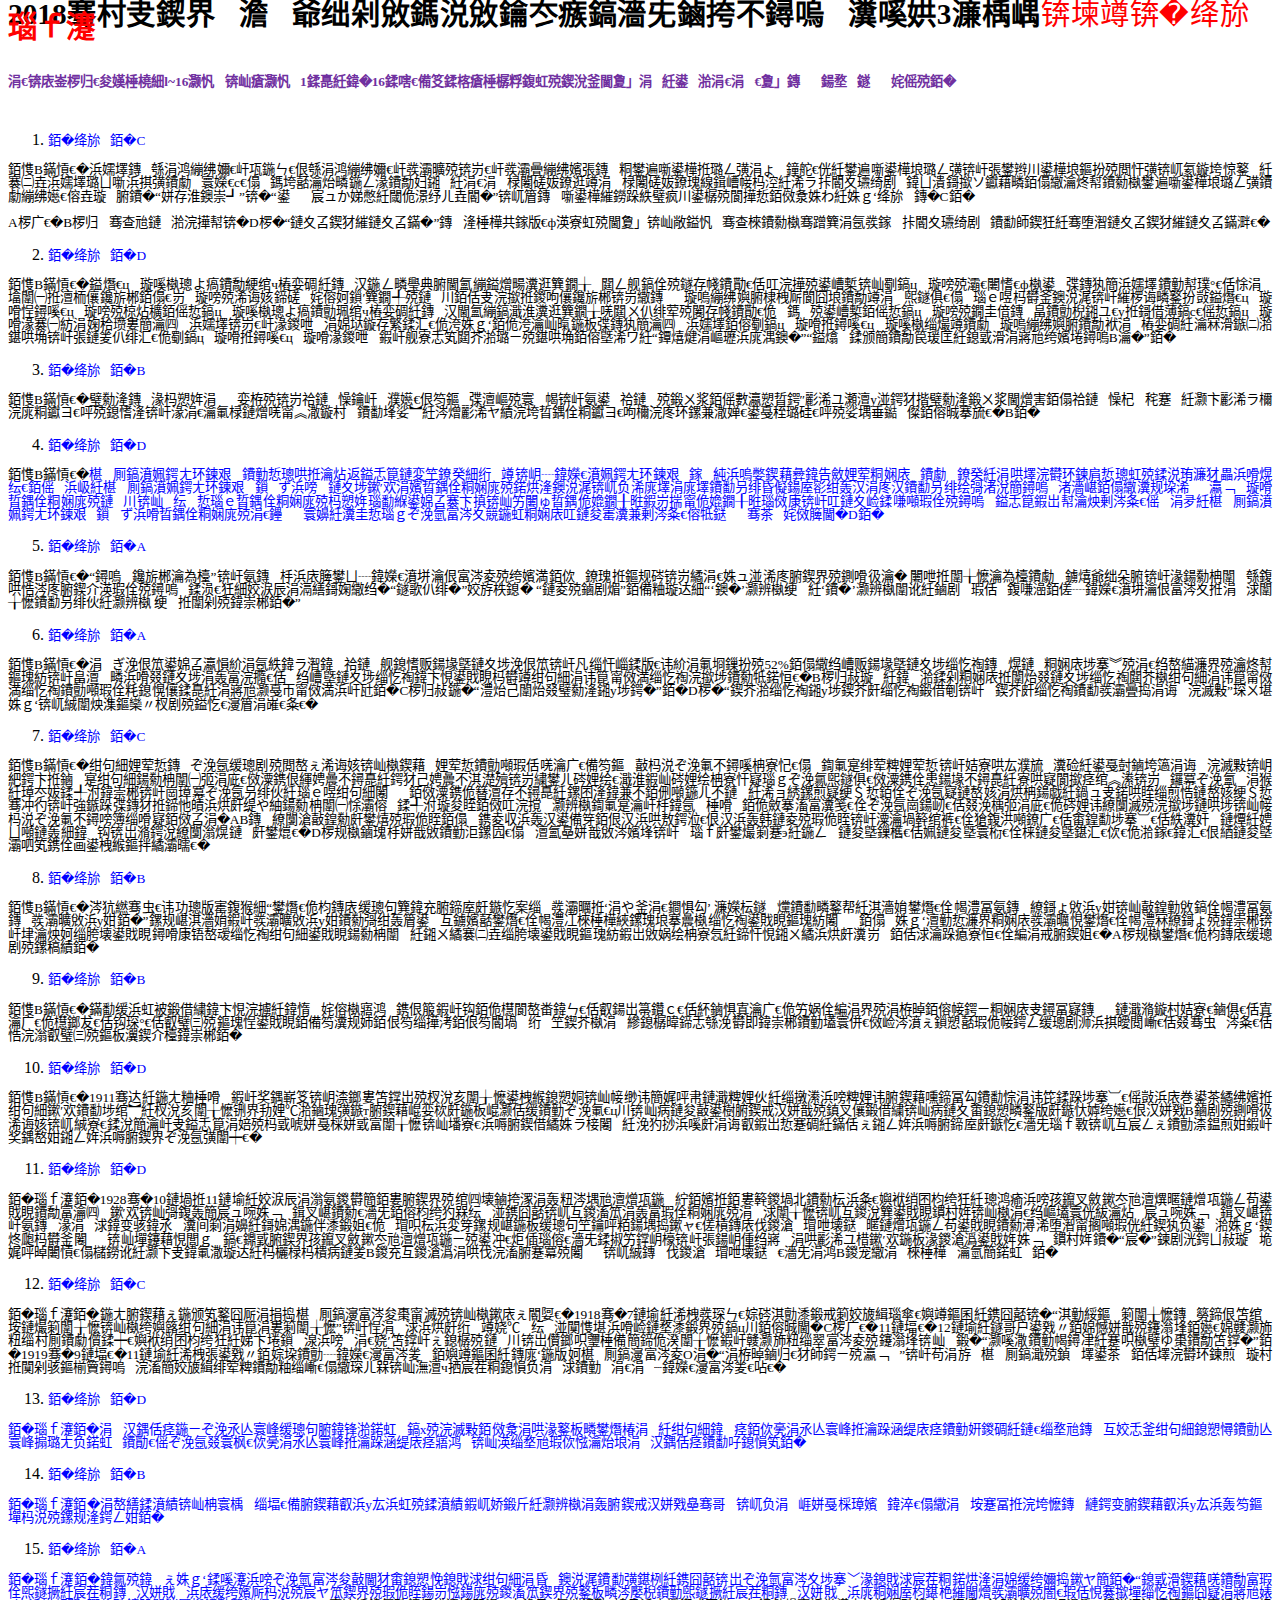
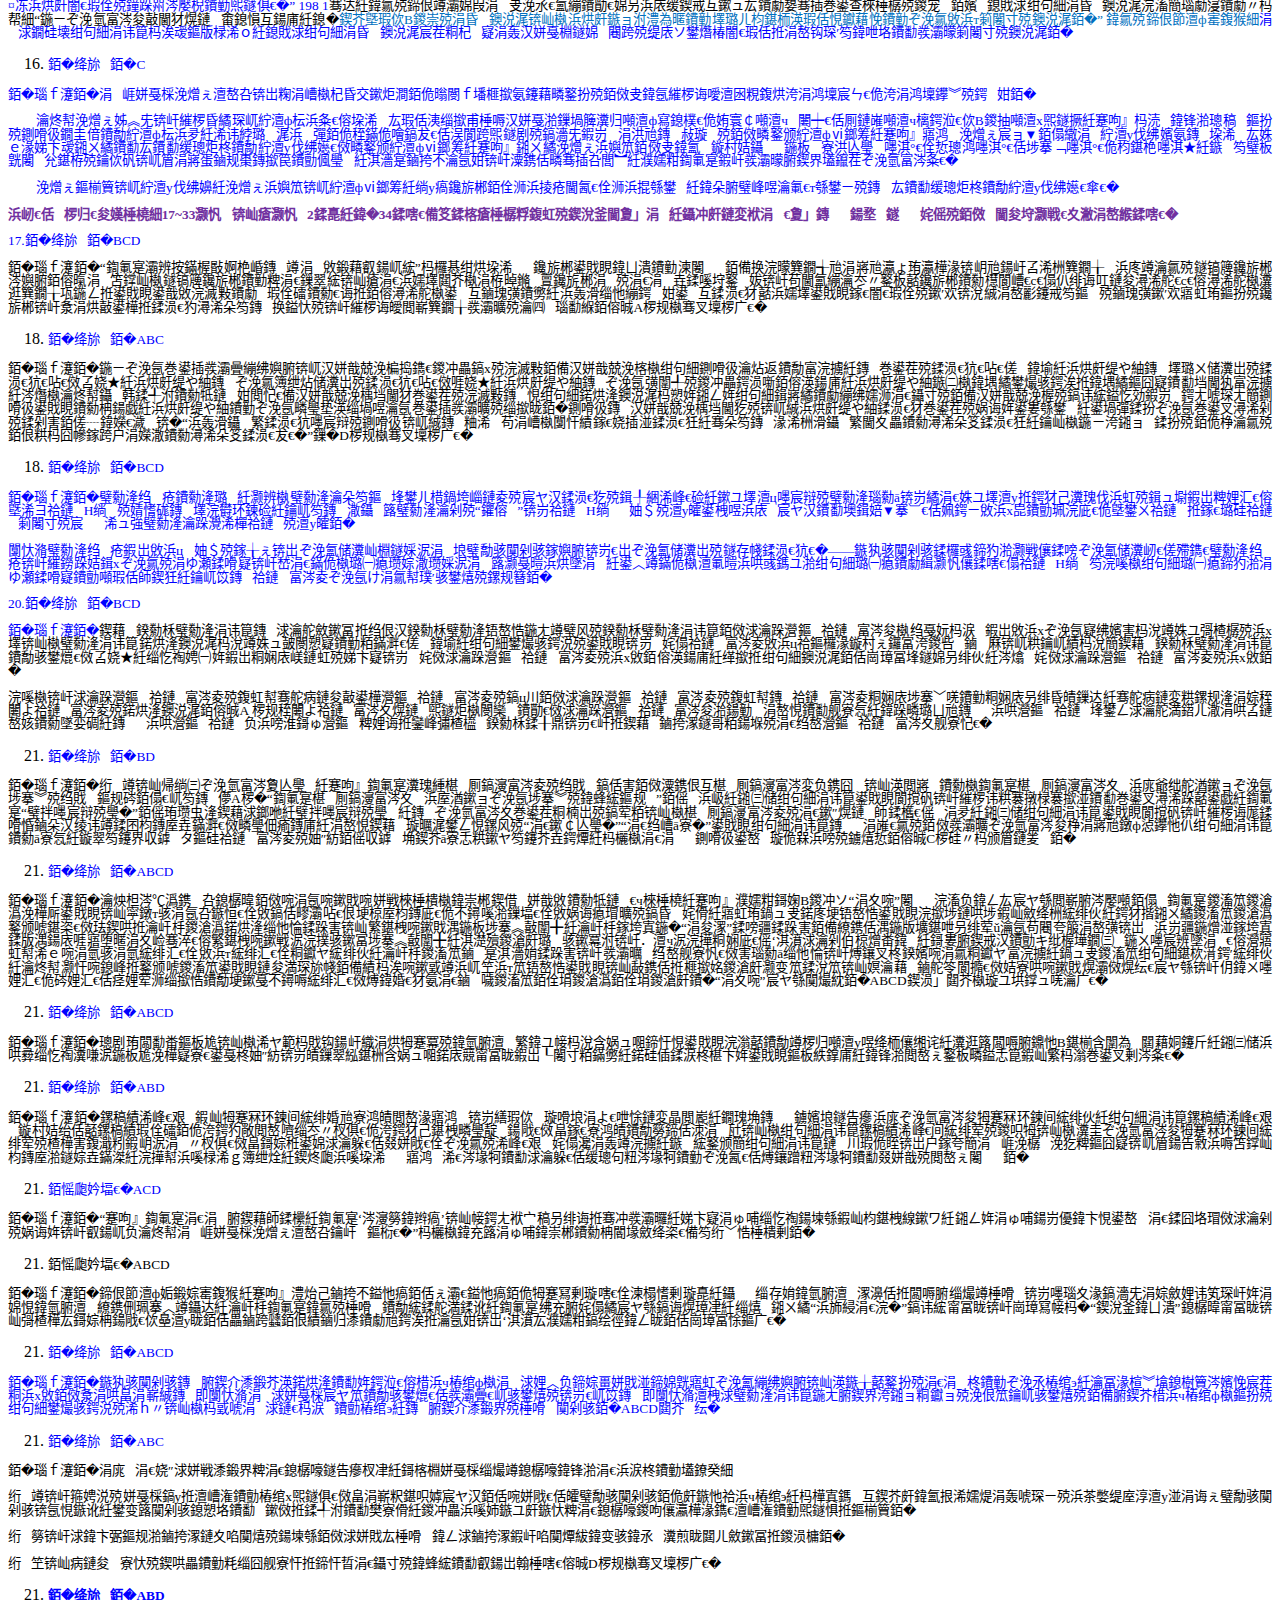
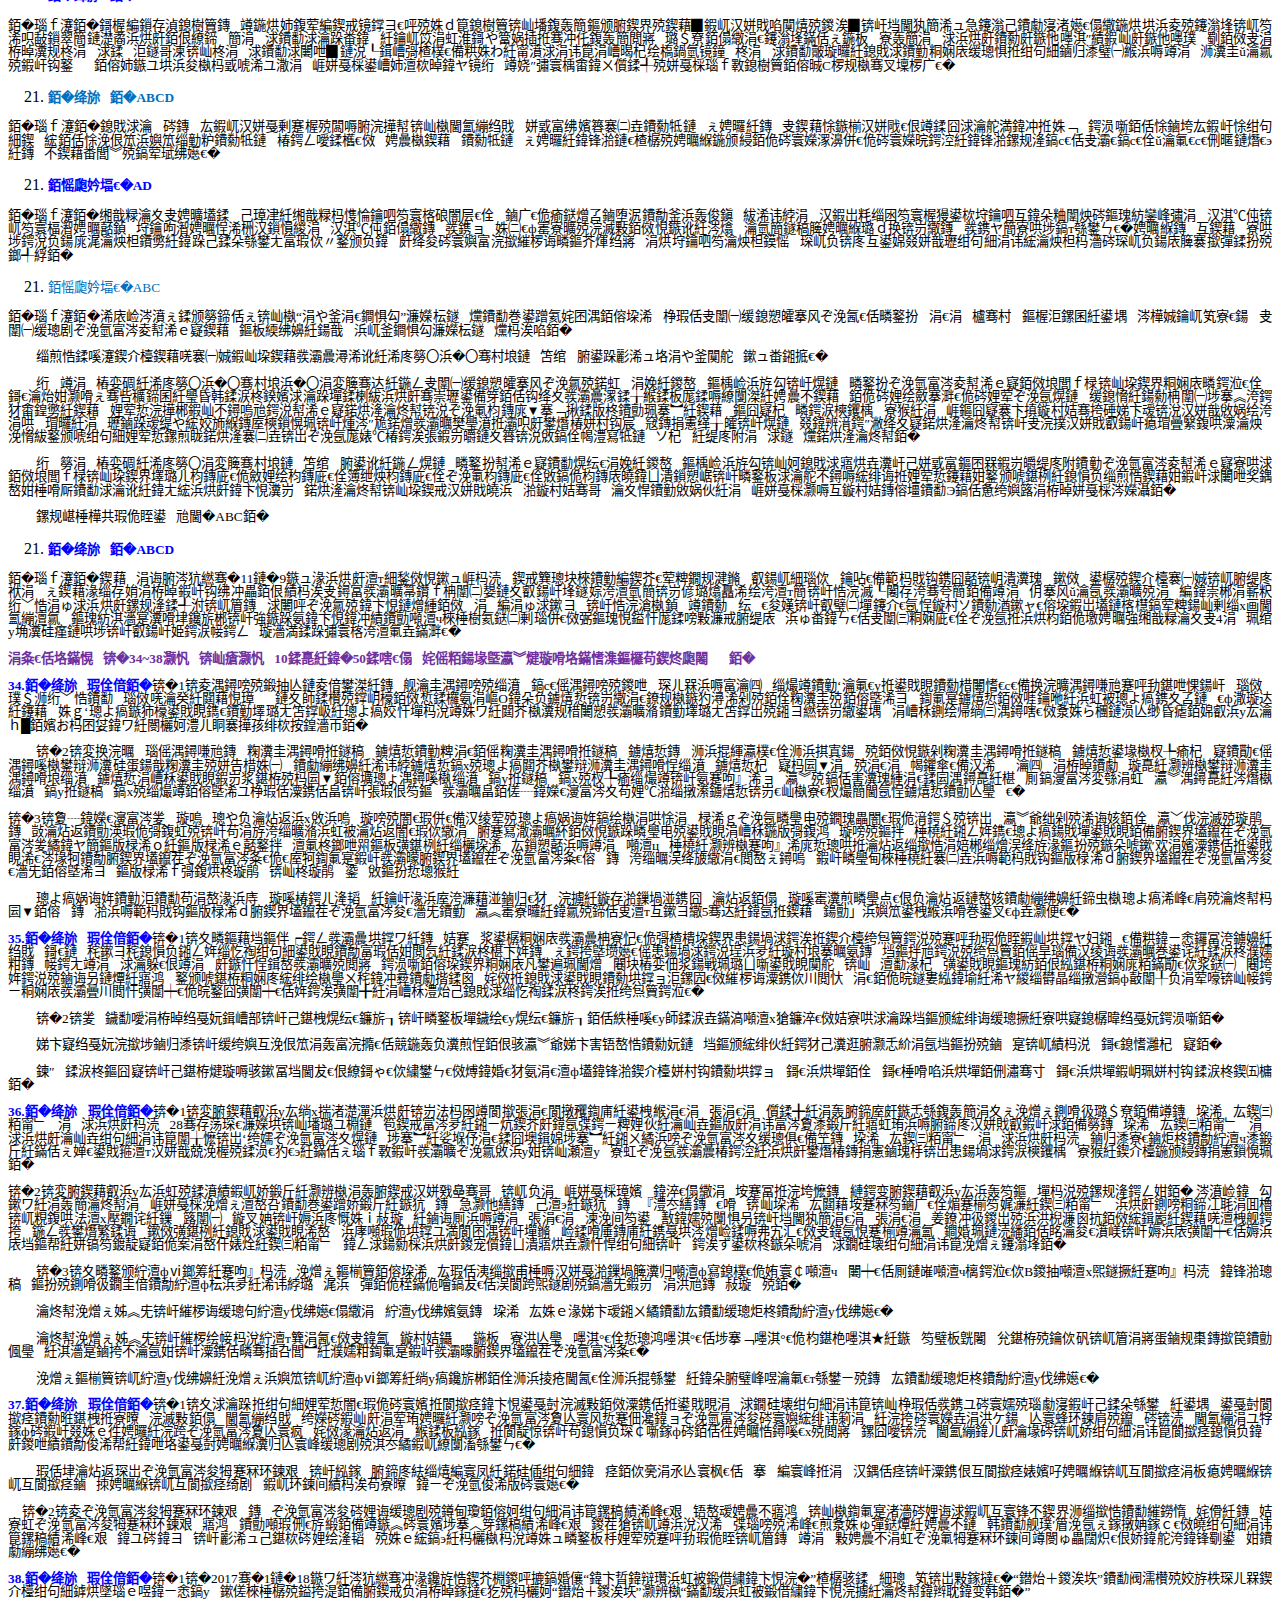
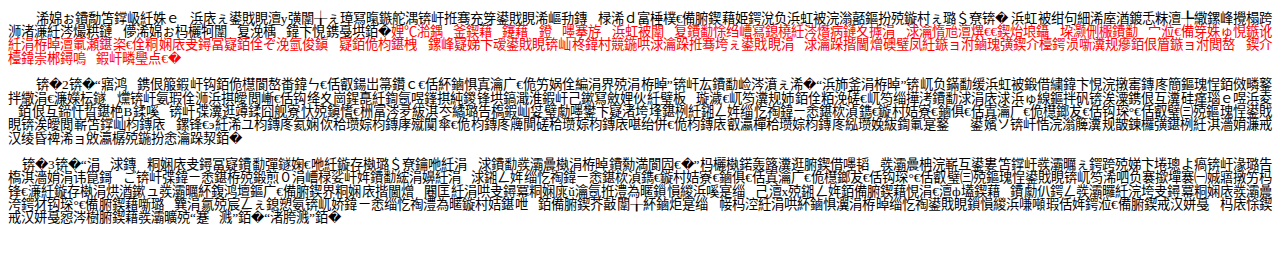
<file: one.html>
<!DOCTYPE HTML PUBLIC "-//W3C//DTD HTML 4.0 Transitional//EN">
<html>
<head>
	<meta http-equiv="content-type" content="text/html; charset=gb2312"/>
	<title></title>
	<meta name="generator" content="LibreOffice 5.3.7.2 (Windows)"/>
	<meta name="author" content="畅学卡"/>
	<meta name="created" content="2017-11-29T05:14:00"/>
	<meta name="changedby" content="畅学卡"/>
	<meta name="changed" content="2017-11-29T05:16:17"/>
	<meta name="DocSecurity" content="0"/>
	<meta name="KSOProductBuildVer" content="2052-10.1.0.6929"/>
	<meta name="LinksUpToDate" content="false"/>
	<meta name="ScaleCrop" content="false"/>
	<style type="text/css">
		@page { margin-left: 3.18cm; margin-right: 3.18cm; margin-top: 2.54cm; margin-bottom: 2.54cm }
		p { margin-bottom: 0.25cm; direction: ltr; line-height: 120%; text-align: justify; orphans: 0; widows: 0 }
		p.western { font-family: "Calibri", serif; font-size: 10pt; so-language: en-US }
		p.cjk { font-family: "宋体"; font-size: 10pt; so-language: zh-CN }
		p.ctl { font-family: ; font-size: 12pt; so-language: ar-SA }
	</style>
</head>
<body lang="zh-CN" dir="ltr">
<p class="cjk" style="margin-bottom: 0cm; line-height: 100%"><font color="#0000ff">
 </font><font face="Calibri, serif"><span lang="en-US"><font face="Gungsuh, serif"><font size="6" style="font-size: 22pt"><span lang="en-US"><b>2018</b></span></font></font></span></font><font face="宋体"><font size="6" style="font-size: 22pt"><span lang="zh-CN"><b>年全国硕士研究生招生考试思想政治理论密押</b></span></font></font><font face="Calibri, serif"><span lang="en-US"><font face="Gungsuh, serif"><font size="6" style="font-size: 22pt"><span lang="en-US"><b>3</b></span></font></font></span></font><font face="宋体"><font size="6" style="font-size: 22pt"><span lang="zh-CN"><b>套卷</b></span></font></font><font color="#ff0000"><font face="微软雅黑"><font size="6" style="font-size: 22pt">（一）</font></font></font><font color="#ff0000"><font face="微软雅黑"><font size="6" style="font-size: 22pt"><span lang="zh-CN">答案</span></font></font></font><font color="#ff0000"><font face="Gungsuh"><font size="6" style="font-size: 22pt"><b>解析</b></font></font></font><font color="#0000ff"><font face="Gungsuh"><font size="6" style="font-size: 22pt"><b>
</b></font></font></font><font face="Gungsuh"><b> </b></font>        
                      
</p>
<p class="cjk" style="margin-bottom: 0cm; line-height: 100%"><br/>

</p>
<p class="cjk" style="margin-bottom: 0cm; line-height: 100%"><font color="#7030a0"><b>一．单项选择题：</b><font face="Calibri, serif"><span lang="en-US"><b>l</b></font><font color="#7030a0"><span lang="en-US"><b>~</b></span></font><font color="#7030a0"><b>16</b></font></span></font><font color="#7030a0"><b>小题，每小题</b><font face="Calibri, serif"><span lang="en-US"><b>1</b></span></font><b>分，共</b><font face="Calibri, serif"><span lang="en-US"><b>16</b></span></font><b>分。下列每题给出的四个选项中，只有一个选项是符合题目要求的。</b></font></p>
<p class="cjk" style="margin-bottom: 0cm; line-height: 100%"><br/>

</p>
<ol>
	<li/>
<p class="cjk" style="margin-bottom: 0cm; line-height: 100%"><font color="#0000ff"><span lang="zh-CN">【</span></font><font color="#0000ff"><span lang="zh-CN">答案</span></font><font color="#0000ff"><span lang="zh-CN">】</span></font><font face="Calibri, serif"><span lang="en-US"><font color="#0000ff">C</font>
	</span></font>
	</p>
</ol>
<p class="cjk" style="margin-bottom: 0cm; line-height: 100%"> 
<span lang="zh-CN">【解析】</span>事物是作为过程而存在、作为过程而发展的，而发展过程又是经由量变和质变两种状态，由量变到质变，又由质变到新的量变，交替循环，形成事物质量互变的规律性。要拿出实实在在的举措，一个时间节点一个时间节点往前推进，以钉钉子精神全面抓好落实。这实现的是由量变到质变的过程。成语中的&ldquo;水滴石穿&rdquo;，&ldquo;只要工夫深，铁杵磨成针&rdquo;，也是量变必然引起质变的道理。因此，正确答案是<font face="Calibri, serif"><span lang="en-US">C</span></font>。</p>
<p class="cjk" style="margin-bottom: 0cm; line-height: 100%">  
<font face="Calibri, serif"><span lang="en-US">A</span></font>项、<font face="Calibri, serif"><span lang="en-US">B</span></font>项题干都未有体现，<font face="Calibri, serif"><span lang="en-US">D</span></font>项&ldquo;有其因必有其果&rdquo;是本题干扰性最强的选项，注意题干问的是干事业发扬钉钉子精神的原因，并非有其因必有其果。</p>
<ol start="2">
	<li/>
<p class="cjk" style="margin-bottom: 0cm; line-height: 100%"><font color="#0000ff"><span lang="zh-CN">【</span></font><font color="#0000ff"><span lang="zh-CN">答案</span></font><font color="#0000ff"><span lang="zh-CN">】</span></font><font face="Calibri, serif"><span lang="en-US"><font color="#0000ff">D
	</font></span></font>
	</p>
</ol>
<p class="cjk" style="margin-bottom: 0cm; line-height: 100%"><span lang="zh-CN">【解析】</span>感性认识是认识的低级阶段，是人在实践中通过感官对事物外部形态的直接的、具体的反映，感性认识的局限性是只反映了事物的现象、各个片面和外部联系。而认识的任务却要求把握事物的本质、全体和内部联系，这是认识过程中首先遇到的一个矛盾。要解决这个矛盾，必须实现由感性认识向理性认识的飞跃。理性认识是认识的高级阶段，是人通过思维对事物内部联系的间接的、概括的反映。理性认识的特点是它的间接性和抽象性。理性认识在形式上超越了客观事物，而在内容上则更深刻、更正确、更完整地反映了客观事物。感性认识和理性认识是统一的认识过程中的两个阶段，它们既有区别，又有联系、感性认识和理性认识在内容和形式上都有质的区别。所以，&ldquo;熟知不等于真知&rdquo;&ldquo;感觉到了的东西，我们不能立刻理解它&rdquo;。</p>
<ol start="3">
	<li/>
<p class="cjk" style="margin-bottom: 0cm; line-height: 100%"><font color="#0000ff"><span lang="zh-CN">【</span></font><font color="#0000ff"><span lang="zh-CN">答案</span></font><font color="#0000ff"><span lang="zh-CN">】</span></font><font face="Calibri, serif"><span lang="en-US"><font color="#0000ff">B</font></span></font></p>
</ol>
<p class="cjk" style="margin-bottom: 0cm; line-height: 100%"><font color="#0000ff">
</font>
<span lang="zh-CN">【解析】</span>资本是在运动中增殖的，资本周而复始、不断反复的循环，就叫资本的周转。电子商务可以极大地加快资本周转速度。资本周转越快，就可以降低经营者的成本，在一定时期内带来更多的利润，也可以促使商品经营者降低价格来激发消费者的消费热情。故应选<font face="Calibri, serif"><span lang="en-US">B</span></font>。</p>
<ol start="4">
	<li/>
<p class="cjk" style="margin-bottom: 0cm; line-height: 100%"><font color="#0000ff"><span lang="zh-CN">【</span></font><font color="#0000ff"><span lang="zh-CN">答案</span></font><font color="#0000ff"><span lang="zh-CN">】</span></font><font face="Calibri, serif"><span lang="en-US"><font color="#0000ff">D
	</font></span></font>
	</p>
</ol>
<p class="cjk" style="margin-bottom: 0cm; line-height: 100%"><span lang="zh-CN">【解析】</span><font color="#0000ff">马克思劳动价值论的理论和实践意义有三点：第一，马克思劳动价值论扬弃了英国古典政治经济学的观点，为剩余价值理论的创立奠定了基础。第二，马克思劳动价值论揭示了私有制条件下商品经济的基本矛盾，为从物与物的关系背后揭示人与人的关系提供了理论依据。这对我们科学认识商品经济的本质，正确理解商品经济的运动规律及其影响，清除商品拜物教和货币拜物教观念，具有十分重要的理论意义和现实意义。第三，马克思劳动价值论揭示了商品经济的一般规律，对理解社会主义市场经济具有指导意义。根据题干要求应选<font face="Calibri, serif"><span lang="en-US">D</span></font>。
</font>
</p>
<ol start="5">
	<li/>
<p class="cjk" style="margin-bottom: 0cm; line-height: 100%"><font color="#0000ff"><span lang="zh-CN">【</span></font><font color="#0000ff"><span lang="zh-CN">答案</span></font><font color="#0000ff"><span lang="zh-CN">】</span></font><font face="Calibri, serif"><span lang="en-US"><font color="#0000ff">A
	</font></span></font>
	</p>
</ol>
<p class="cjk" style="margin-bottom: 0cm; line-height: 100%"><span lang="zh-CN">【解析】</span><font face="宋体">&ldquo;理论联系实际&rdquo;，就是善于应用马克思列宁主义的立场、观点和方法，进一步地从中国的历史实
际和革命实际的认真研究中，在各方面作出合乎中国需要的理论创造：毛泽东还把这种&ldquo;相联系&rdquo;比喻成
&ldquo;有的放矢&rdquo;。他说：&ldquo;&lsquo;矢&rsquo;就是箭，&lsquo;的&rsquo;就是靶，放箭要对准靶。马克思列宁主义和中国革命的关系，就是
箭和靶的关系。&rdquo;</font></p>
<ol start="6">
	<li/>
<p class="cjk" style="margin-bottom: 0cm; line-height: 100%"><font color="#0000ff"><span lang="zh-CN">【</span></font><font color="#0000ff"><span lang="zh-CN">答案</span></font><font color="#0000ff"><span lang="zh-CN">】</span></font><font face="Calibri, serif"><span lang="en-US"><font color="#0000ff">A</font>
	</span></font>
	</p>
</ol>
<p class="cjk" style="margin-bottom: 0cm; line-height: 100%"><span lang="zh-CN">【解析】</span>中央企业及其子企业引入非公资本形成混合所有制企业，已经占到总企业户数的<font face="Calibri, serif"><span lang="en-US">52%</span></font>。这种混合所有制经济是基本经济制度的一种很好的实现方式，它夯实了公有制为主体、多种所有制经济共同发展这一社会主义市场经济体制的根基。<font face="Calibri, serif"><span lang="en-US">B</span></font>项错误，公有制经济和非公有制经济都是社会主义市场经济的重要组成部分，不能少掉市场二字。<font face="Calibri, serif"><span lang="en-US">C</span></font>项错在&ldquo;增强非公资本控制力&rdquo;。<font face="Calibri, serif"><span lang="en-US">D</span></font>项&ldquo;国有经济控制国民经济命脉，对国民经济的发展起主导作用&rdquo;表述正确，但非材料表达的意思也不选。</p>
<ol start="7">
	<li/>
<p class="cjk" style="margin-bottom: 0cm; line-height: 100%"><font color="#0000ff"><span lang="zh-CN">【</span></font><font color="#0000ff"><span lang="zh-CN">答案</span></font><font color="#0000ff"><span lang="zh-CN">】</span></font><font face="Calibri, serif"><span lang="en-US"><font color="#0000ff">C</font></span></font></p>
</ol>
<p class="cjk" style="margin-bottom: 0cm; line-height: 100%"><span lang="zh-CN">【解析】</span>社会治理是社会建设的重大任务，是国家治理的重要内容。不断改进社会治理方式。要坚持系统治理，加强党委领导，发挥政府主导作用，鼓励和支持社会各方面参与。坚持依法治理，加强法治保障，运用法治思维和法治方式化解社会矛盾。坚持综合治理，强化道德约束，规范社会行为，调节利益关系，协调社会关系，解决社会问题。坚持源头治理，标本兼治、重在治本，以网格化管理、社会化服务为方向，健全基层综合服务管理平台，及时反映和协调人民群众各方面各层次利益诉求。具体说就是坚持完善党委领导、政府主导、社会协同、公众参与、法治保障的体制机制，推进社会治理精细化。其中<font face="Calibri, serif"><span lang="en-US">AB</span></font>是保障改善民生的要求。要按照人人参与、人人尽力、人人享有的要求，坚守底线、突出重点、完善制度、引导预期，注重机会公平，着力保障基本民生。<font face="Calibri, serif"><span lang="en-US">D</span></font>项是改善民生的目标。要多谋民生之利，多解民生之忧，在学有所教、劳有所得、病有所医、老有所养、住有所居上持续取得新进展。</p>
<ol start="8">
	<li/>
<p class="cjk" style="margin-bottom: 0cm; line-height: 100%"><font color="#0000ff"><span lang="zh-CN">【</span></font><font color="#0000ff"><span lang="zh-CN">答案</span></font><font color="#0000ff"><span lang="zh-CN">】</span></font><font face="Calibri, serif"><span lang="en-US"><font color="#0000ff">B</font></span></font></p>
</ol>
<p class="cjk" style="margin-bottom: 0cm; line-height: 100%"><span lang="zh-CN">【解析】</span>习近平总书记指出：&ldquo;生态文明建设事关中华民族永续发展和&lsquo;两个一百年&rsquo;

奋斗目标的实现，保护生态环境就是保护生产力，改善生态环境就是发展生产力。&rdquo;根据保护和发展生产力的提示也可以看出生态环境问题归根到底是经济发展方式问题。要正确处理好经济发展同生态环境保护的关系，切实把绿色发展理念融入经济社会发展各方面，推进形成绿色发展方式和生活方式，协同推进人民富裕、国家富强、美丽中国。<font face="Calibri, serif"><span lang="en-US">A</span></font>项是生态文明建设的核心。</p>
<ol start="9">
	<li/>
<p class="cjk" style="margin-bottom: 0cm; line-height: 100%"><font color="#0000ff"><span lang="zh-CN">【</span></font><font color="#0000ff"><span lang="zh-CN">答案</span></font><font color="#0000ff"><span lang="zh-CN">】</span></font><font face="Calibri, serif"><span lang="en-US"><font color="#0000ff">B</font></span></font></p>
</ol>
<p class="cjk" style="margin-bottom: 0cm; line-height: 100%"><span lang="zh-CN">【解析】</span>构建人类命运共同体，其要求是建设持久和平、普遍安全、共同繁荣、开放包容、清洁美丽的世界。推动经济全球化是要朝着更加开放、包容、普惠、平衡、共赢的方向发展。不对抗、不结盟、不针对第三国是中俄战略协作伙伴关系的特征。十九大提出要推动建设相互尊重、公平正义、合作共赢的新型国际关系。</p>
<ol start="10">
	<li/>
<p class="cjk" style="margin-bottom: 0cm; line-height: 100%"><font color="#0000ff"><span lang="zh-CN">【</span></font><font color="#0000ff"><span lang="zh-CN">答案</span></font><font color="#0000ff"><span lang="zh-CN">】</span></font><font face="Calibri, serif"><span lang="en-US"><font color="#0000ff">D
	 </font></span></font>
	</p>
</ol>
<p class="cjk" style="margin-bottom: 0cm; line-height: 100%"><span lang="zh-CN">【解析】</span><font face="Calibri, serif"><span lang="en-US">1911</span></font>年，在他领导和影响下，震惊世界的辛亥革命取得成功，推翻了清王朝统治，结束了统治中国几千年的君主专制制度。由于历史进程和社会条件的制约，辛亥革命虽然没有改变旧中国半殖民地半封建的社会性质，没有改变中国人民的悲惨命运，没有完成实现民族独立、人民解放的历史任务，但开创了完全意义上的近代民族民主革命，打开了中国进步闸门，传播了民主共和理念，极大推动了中华民族思想解放，以巨大的震撼力和影响力推动了中国社会变革。</p>
<ol start="11">
	<li/>
<p class="cjk" style="margin-bottom: 0cm; line-height: 100%"><font color="#0000ff"><span lang="zh-CN">【</span></font><font color="#0000ff"><span lang="zh-CN">答案</span></font><font color="#0000ff"><span lang="zh-CN">】</span></font><font face="Calibri, serif"><span lang="en-US"><font color="#0000ff">D
	</font></span></font>
	</p>
</ol>
<p class="cjk" style="margin-bottom: 0cm; line-height: 100%"><span lang="zh-CN">【</span><span lang="zh-CN">解析</span><span lang="zh-CN">】</span><font face="Calibri, serif"><span lang="en-US">1928</span></font>年<font face="Calibri, serif"><span lang="en-US">10</span></font>月和<font face="Calibri, serif"><span lang="en-US">11</span></font>月，毛泽东就写了《中国的红色政权为什么能够存在？》和《井冈山的斗争》两篇文章，论证了红色政权能够长期存在并发展的主客观条件，提出了工农武装割据的思想。文章明确地指出，以农业为主要经济的中国革命，以军事发展暴动，是一种特征；实行工农武装割据，就是在中国共产党领导之下，把土地革命、武装斗争与根据地建设三者结合起来。阐明工农武装割据长期存在并发展的条件非常重要，因为只有正确回答这个问题，才能同那种怀疑中国红色政权能够存在的右倾悲观思想划清界限，又同那种认为可以无条件地在农村发动武装暴动的&ldquo;左&rdquo;倾盲动错误划清界限。虽然，就全党来说，这时还没有解决以农村为工作中心的问题，但是工农武装割据思想为解决这个问题奠定了基础。</p>
<ol start="12">
	<li/>
<p class="cjk" style="margin-bottom: 0cm; line-height: 100%"><font color="#0000ff"><span lang="zh-CN">【</span></font><font color="#0000ff"><span lang="zh-CN">答案</span></font><font color="#0000ff"><span lang="zh-CN">】</span></font><font face="Calibri, serif"><span lang="en-US"><font color="#0000ff">C</font>
	 </span></font>
	</p>
</ol>
<p class="cjk" style="margin-bottom: 0cm; line-height: 100%"><span lang="zh-CN">【</span><span lang="zh-CN">解析</span><span lang="zh-CN">】</span>在中国大地上率先举起马克思主义旗帜的，是李大钊。<font face="Calibri, serif"><span lang="en-US">1918</span></font>年<font face="Calibri, serif"><span lang="en-US">7</span></font>月，他发表《法俄革命之比较观》一文，指出：&ldquo;俄罗斯之革命是二十世纪初期之革命，是立于社会主义上之革命&rdquo;，向中国人民第一次正确地阐述了十月革命的性质。故选<font face="Calibri, serif"><span lang="en-US">C</span></font>项。<font face="Calibri, serif"><span lang="en-US">11</span></font>月、<font face="Calibri, serif"><span lang="en-US">12</span></font>月，相继发表《庶民的胜利》《布尔什维克的胜利》两篇文章，深刻揭露了第一次世界大战的本质，热情歌颂了十月革命和布尔什维主义的胜利，欢呼&ldquo;将来的环球，必是赤旗的世界&rdquo;。<font face="Calibri, serif"><span lang="en-US">1919</span></font>年<font face="Calibri, serif"><span lang="en-US">9</span></font>月、<font face="Calibri, serif"><span lang="en-US">11</span></font>月，他又发表《我的马克思主义观》一文，明确地把马克思主义称为&ldquo;世界改造原动的学说&rdquo;，并且对马克思的唯物史观、剩余价值学说和阶级斗争理论作了比较系统的介绍。这表明，李大钊已经成为中国的第一个马克思主义者。
</p>
<ol start="13">
	<li/>
<p class="cjk" style="margin-bottom: 0cm; line-height: 100%"><font color="#0000ff"><span lang="zh-CN">【</span></font><font color="#0000ff"><span lang="zh-CN">答案</span></font><font color="#0000ff"><span lang="zh-CN">】</span></font><font face="Calibri, serif"><span lang="en-US"><font color="#0000ff">D
	</font></span></font>
	</p>
</ol>
<p class="cjk" style="margin-bottom: 0cm; line-height: 100%"><font color="#0000ff"><span lang="zh-CN">【</span></font><font color="#0000ff"><span lang="zh-CN">解析</span></font><font color="#0000ff"><span lang="zh-CN">】</span></font><font color="#0000ff">个人品德在社会道德建设中具有基础性的作用。因为在现实生活中，社会公德、职业道德和家庭美德的状况，最终都是以每个社会成员的道德品质为基础的。社会公德、职业道德和家庭美德建设，最终都要落实到个人品德的养成上。</font></p>
<ol start="14">
	<li/>
<p class="cjk" style="margin-bottom: 0cm; line-height: 100%"><font color="#0000ff"><span lang="zh-CN">【</span></font><font color="#0000ff"><span lang="zh-CN">答案</span></font><font color="#0000ff"><span lang="zh-CN">】</span></font><font face="Calibri, serif"><span lang="en-US"><font color="#0000ff">B
	</font></span></font>
	</p>
</ol>
<p class="cjk" style="margin-bottom: 0cm; line-height: 100%"><font color="#0000ff"><span lang="zh-CN">【</span></font><font color="#0000ff"><span lang="zh-CN">解析</span></font><font color="#0000ff"><span lang="zh-CN">】</span></font><font color="#0000ff">不忘初心，方得始终。中国共产党人的初心和使命，就是为中国人民谋幸福，为中华民族谋复兴。这个初心和使命是激励中国共产党人不断前进的根本动力。</font></p>
<ol start="15">
	<li/>
<p class="cjk" style="margin-bottom: 0cm; line-height: 100%"><font color="#0000ff"><span lang="zh-CN">【</span></font><font color="#0000ff"><span lang="zh-CN">答案</span></font><font color="#0000ff"><span lang="zh-CN">】</span></font><font face="Calibri, serif"><span lang="en-US"><font color="#0000ff">A
	 </font></span></font>
	</p>
</ol>
<p class="cjk" style="margin-bottom: 0cm; line-height: 100%"><font color="#0000ff"><span lang="zh-CN">【</span></font><font color="#0000ff"><span lang="zh-CN">解析</span></font><font color="#0000ff"><span lang="zh-CN">】</span></font><font color="#0000ff">党的八大正确分析了社会主义改造完成后我国社会主要矛盾的变化，指出，社会主义制度在我国已经基本上建立起来了。&ldquo;我们国内的主要矛盾，已经是人民对于建立先进的工业国的要求同落后的农业国的现实之间的矛盾，已经是人民对于经济文化迅速发展的需要同当前经济文化不能满足人民需要的状况之间的矛盾。&rdquo;</font>
<font face="Calibri, serif"><span lang="en-US"><font color="#0000ff">198
1</span></font>年，党的十一届六中全会通过的《关于建国以来党的若干历史问题的决议》对我国社会主要矛盾作了规范的表述：&ldquo;在社会主义改造基本完成以后，我</font><font color="#0070c0">国所要解决的主要矛盾，是人民日益增长的物质文化需要同落后的社会生产之间的矛盾。&rdquo;
党的十九大指出：</font><font color="#0000ff">中国特色社会主义进入新时代，我国社会主要矛盾已经转化为人民日益增长的美好生活需要和不平衡不充分的发展之间的矛盾。</font></p>
<ol start="16">
	<li/>
<p class="cjk" style="margin-bottom: 0cm; line-height: 100%"><font color="#0000ff"><span lang="zh-CN">【</span></font><font color="#0000ff"><span lang="zh-CN">答案</span></font><font color="#0000ff"><span lang="zh-CN">】</span></font><font face="Calibri, serif"><span lang="en-US"><font color="#0000ff">C
	</font></span></font>
	</p>
</ol>
<p class="cjk" style="margin-bottom: 0cm; line-height: 100%"><font color="#0000ff"><span lang="zh-CN">【</span></font><font color="#0000ff"><span lang="zh-CN">解析</span></font><font color="#0000ff"><span lang="zh-CN">】</span></font><font color="#0000ff">中华民族伟大复兴，绝不是轻轻松松、敲锣打鼓就能实现的。全党必须准备付出更为艰巨、更为艰苦的努力。</font></p>
<p class="cjk" style="text-indent: 0.74cm; margin-bottom: 0cm; line-height: 100%"><a name="_Hlk496366718"></a>
<font color="#0000ff">实现伟大梦想，必须进行伟大斗争。我们党要团结带领人民有效应对重大挑战、抵御重大风险、克服重大阻力、解决重大矛盾，必须进行具有许多新的历史特点的伟大斗争，任何贪图享受、消极懈怠、回避矛盾的思想和行为都是错误的。实现伟大梦想，必须建设伟大工程。这个伟大工程就是我们党正在深入推进的党的建设新的伟大工程。实现伟大梦想，必须推进伟大事业。全党要更加自觉地增强道路自信、理论自信、制度自信、文化自信，既不走封闭僵化的老路，也不走改旗易帜的邪路，保持政治定力，坚持实干兴邦，始终坚持和发展中国特色社会主义。
</font>
</p>
<p class="cjk" style="text-indent: 0.74cm; margin-bottom: 0cm; line-height: 100%">
<font color="#0000ff">伟大斗争，伟大工程，伟大事业，伟大梦想，紧密联系、相互贯通、相互作用，其中起决定性作用的是党的建设新的伟大工程。。</font></p>
<p class="cjk" style="margin-bottom: 0cm; line-height: 100%"><font color="#7030a0"><b>二、多项选择题：</b><font face="Calibri, serif"><span lang="en-US"><b>17~33</b></span></font><b>小题，每小题</b><font face="Calibri, serif"><span lang="en-US"><b>2</b></span></font><b>分，共</b><font face="Calibri, serif"><span lang="en-US"><b>34</b></span></font><b>分。下列每题给出的四个选项中，至少有两个选项是符合题目要求的。多选或少选均不得分。</b></font></p>
<p class="cjk" style="margin-bottom: 0cm; line-height: 100%"><font face="Calibri, serif"><span lang="en-US"><font color="#0000ff">17.</font></span></font><font color="#0000ff"><span lang="zh-CN">【</span></font><font color="#0000ff"><span lang="zh-CN">答案</span></font><font color="#0000ff"><span lang="zh-CN">】</span></font><font face="Calibri, serif"><span lang="en-US"><font color="#0000ff">BCD</font>
</span></font>
</p>
<p class="cjk" style="margin-bottom: 0cm; line-height: 100%"><span lang="zh-CN">【</span><span lang="zh-CN">解析</span><span lang="zh-CN">】</span>&ldquo;坚持山水林田湖草是一个生命共同体&rdquo;这启示我们要联系发展全面的看问题。任何事物都不能孤立存在，都同其他事物处于一定的相互联系之中。整个世界是相互联系的统一整体，每一事物都是世界普遍联系中的一个成分或环节，并通过它表现出联系的普遍性。联系具有条件性。条件是对事物存在和发展发生作用的诸要素的总和。条件是可以改变的，人们经过努力可以创造出事物发展所需要的条件；但不可能不断的改变条件建立新的联系，因为改变和创造条件不是任意的，必须尊重事物发展的客观规律。故<font face="Calibri, serif"><span lang="en-US">A</span></font>项是干扰项。</p>
<ol start="18">
	<li/>
<p class="cjk" style="margin-bottom: 0cm; line-height: 100%"><font color="#0000ff"><span lang="zh-CN">【</span></font><font color="#0000ff"><span lang="zh-CN">答案</span></font><font color="#0000ff"><span lang="zh-CN">】</span></font><font face="Calibri, serif"><span lang="en-US"><font color="#0000ff">ABC</font></span></font></p>
</ol>
<p class="cjk" style="margin-bottom: 0cm; line-height: 100%"><span lang="zh-CN">【</span><span lang="zh-CN">解析</span><span lang="zh-CN">】</span>在社会历史发展过程中，人民群众起着决定性的作用。人民群众是社会历史实践的主体，是历史的创造者。首先，人民群众是物质财富的创造者。其次，人民群众是社会精神财富的创造者。再次，人民群众是社会变革的决定力量。最后，人民群众既是先进生产力和先进文化的创造主体，也是实现自身利益的根本力量。人民群众创造历史的作用是同社会基本矛盾运动推动社会前进的过程相一致的。人民群众的总体意愿和行动代表了历史发展的方向，人民群众的社会实践最终决定历史发展的结局。<font face="宋体">历史是人民群众创造的，但人民群众创造历史的活动及作用，又受到社会历史条件的制约。马克思说：&ldquo;人们自己创造自己的历史，但是他们并不是随心所欲地创造，并不是在他们自己选定的条件下创造，而是在直接碰到的、既定的、从过去承继下来的条件下创造。&rdquo;故</font><font face="Calibri, serif"><span lang="en-US"><font face="宋体, serif">D</font></span></font><font face="宋体">项是干扰项。</font></p>
<ol start="18">
	<li/>
<p class="cjk" style="margin-bottom: 0cm; line-height: 100%"><font color="#0000ff"><span lang="zh-CN">【</span></font><font color="#0000ff"><span lang="zh-CN">答案</span></font><font color="#0000ff"><span lang="zh-CN">】</span></font><font face="Calibri, serif"><span lang="en-US"><font color="#0000ff">BCD
	</font></span></font>
	</p>
</ol>
<p class="cjk" style="margin-bottom: 0cm; line-height: 100%"><font color="#0000ff"><span lang="zh-CN">【</span></font><font color="#0000ff"><span lang="zh-CN">解析</span></font><font color="#0000ff"><span lang="zh-CN">】</span></font><font color="#0000ff">资本积累的本质，就是资本家不断利用无偿占有的工人创造的剩余价值，来扩大自己的资本规模，进一步扩大和加强对工人的剥削和统治。所以资本积累的源泉是剩余价值，而不是来自于资本家的&ldquo;节欲&rdquo;，资本积累规模的大小取决于对工人的剥削程度、劳动生产率的高低、所用资本和所费资本之间的差额以及资本家垫付资本的大小。</font></p>
<p class="cjk" style="margin-bottom: 0cm; line-height: 100%"><font color="#0000ff">
  
随着资本积累和生产规模的扩大，社会财富日益集中到资产阶级手中，而社会财富的直接创造者&mdash;&mdash;无产阶级则只占有少部分社会财富。随着资本积累，必然加剧社会的两极分化，即一极是财富越来越集中于少数人手中，另一极是多数人只拥有社会财富的较小部分。资本积累不但是社会财富占有两极分化的重要原因，而且是资本主义社会失业现象产生的根源。</font></p>
<p class="cjk" style="margin-bottom: 0cm; line-height: 100%"><font color="#0000ff">
<font face="Calibri, serif"><span lang="en-US">20.</font></span></font><font color="#0000ff"><span lang="zh-CN">【</span></font><font color="#0000ff"><span lang="zh-CN">答案</span></font><font color="#0000ff"><span lang="zh-CN">】</span></font><font face="Calibri, serif"><span lang="en-US"><font color="#0000ff">BCD
</font></span></font>
</p>
<p class="cjk" style="margin-bottom: 0cm; line-height: 100%"><font color="#0000ff"><span lang="zh-CN">【</span></font><font color="#0000ff"><span lang="zh-CN">解析</span></font><font color="#0000ff"><span lang="zh-CN">】</span></font>国家垄断资本主义是国家政权和私人垄断资本融合在一起的垄断资本主义。国家垄断资本主义是科技进步和生产社会化程度进一步提高的产物，是资本主义基本矛盾进一步尖锐化的结果。首先，社会生产力的发展，要求资本主义生产资料在更大范围内被支配，从而促进了国家垄断资本主义的产生。其次，经济波动和经济危机的深化，要求国家垄断资本主义的产生。最后，缓和社会矛盾、协调利益关系，也要求国家垄断资本主义的产生。
 
</p>
<p class="cjk" style="margin-bottom: 0cm; line-height: 100%">   
但是，国家垄断资本主义的出现并没有改变垄断资本主义的性质。国家垄断资本主义的出现是资本主义经济制度内的经济关系调整，并没有从根本上消除资本主义的基本矛盾。故<font face="Calibri, serif"><span lang="en-US">A
</span></font>项消除资本主义基本矛盾是错误的。国家垄断资本主义有各种不同的形式，其实质都是私人垄断资本利用国家机器来为其服务的手段，是私人垄断资本为了维护垄断统治和获取高额垄断利润，而和国家政权相结合的一种垄断资本主义形式。</p>
<ol start="21">
	<li/>
<p class="cjk" style="margin-bottom: 0cm; line-height: 100%"><font color="#0000ff"><span lang="zh-CN">【</span></font><font color="#0000ff"><span lang="zh-CN">答案</span></font><font color="#0000ff"><span lang="zh-CN">】</span></font><font face="Calibri, serif"><span lang="en-US"><font color="#0000ff">BD</font>
	</span></font>
	</p>
</ol>
<p class="cjk" style="margin-bottom: 0cm; line-height: 100%"><span lang="zh-CN">【</span><span lang="zh-CN">解析</span><span lang="zh-CN">】</span>第一，探索社会主义道路，必须坚持对待马克思主义的科学态度。坚持以马克思主义为指导，最重要的是坚持马克思主义对于研究未来社会制度的科学方法。而不是像<font face="Calibri, serif"><span lang="en-US">A</span></font>项&ldquo;坚持马克思主义对于未来社会制度的具体方案&rdquo;。第二，探索社会主义发展道路，必须从当时当地的历史条件出发，坚持&ldquo;走自己的路&rdquo;。立足本国国情，走自己的路，是社会主义历史经验的总结，是马克思主义的一条基本原则。第三，探索社会主义发展道路，必须充分吸收人类一切文明成果。实践证明，不同国家试图用同样的&ldquo;一条道路&rdquo;&ldquo;一种模式&rdquo;发展社会主义是行不通的。发展社会主义既不能照搬苏联社会主义的模式，更不能照搬西方资本主义的模式。照搬别国模式从来不能成功，这是一个被历史反复证明了的真理。故<font face="Calibri, serif"><span lang="en-US">C</span></font>项表述也有误。</p>
<ol start="21">
	<li/>
<p class="cjk" style="margin-bottom: 0cm; line-height: 100%"><font color="#0000ff"><span lang="zh-CN">【</span></font><font color="#0000ff"><span lang="zh-CN">答案</span></font><font color="#0000ff"><span lang="zh-CN">】</span></font><font face="Calibri, serif"><span lang="en-US"><font color="#0000ff">ABCD
	</font></span></font>
	</p>
</ol>
<p class="cjk" style="margin-bottom: 0cm; line-height: 100%"><span lang="zh-CN">【</span><span lang="zh-CN">解析</span><span lang="zh-CN">】</span>实施乡村振兴战略。农业农村农民问题是关系国计民生的根本性问题，必须始终把解决好&ldquo;三农&rdquo;问题作为全党工作重中之重。要坚持农业农村优先发展，按照产业兴旺、生态宜居、乡风文明、治理有效、生活富裕的总要求，建立健全城乡融合发展体制机制和政策体系，加快推进农业农村现代化。巩固和完善农村基本经营制度，深化农村土地制度改革，完善承包地&ldquo;三权&rdquo;分置制度。保持土地承包关系稳定并长久不变，第二轮土地承包到期后再延长三十年。深化农村集体产权制度改革，保障农民财产权益，壮大集体经济。确保国家粮食安全，把中国人的饭碗牢牢端在自己手中。构建现代农业产业体系、生产体系、经营体系，完善农业支持保护制度，发展多种形式适度规模经营，培育新型农业经营主体，健全农业社会化服务体系，实现小农户和现代农业发展有机衔接。促进农村一二三产业融合发展，支持和鼓励农民就业创业，拓宽增收渠道。加强农村基层基础工作，健全自治、法治、德治相结合的乡村治理体系。培养造就一支懂农业、爱农村、爱农民的&ldquo;三农&rdquo;工作队伍。<font face="Calibri, serif"><span lang="en-US">ABCD</span></font>四项都是该战略内容。</p>
<ol start="21">
	<li/>
<p class="cjk" style="margin-bottom: 0cm; line-height: 100%"><font color="#0000ff"><span lang="zh-CN">【</span></font><font color="#0000ff"><span lang="zh-CN">答案</span></font><font color="#0000ff"><span lang="zh-CN">】</span></font><font face="Calibri, serif"><span lang="en-US"><font color="#0000ff">ABCD
	</font> </span></font>
	</p>
</ol>
<p class="cjk" style="margin-bottom: 0cm; line-height: 100%"><span lang="zh-CN">【</span><span lang="zh-CN">解析</span><span lang="zh-CN">】</span>设立雄安新区，是以习近平同志为核心的党中央深入推进京津冀协同发展作出的一项重大决策部署，对于集中疏解北京非首都功能，探索人口经济密集地区优化开发新模式，调整优化京津冀城市布局和空间结构，培育创新驱动发展新引擎，具有重大现实意义和深远历史意义。</p>
<ol start="21">
	<li/>
<p class="cjk" style="margin-bottom: 0cm; line-height: 100%"><font color="#0000ff"><font face="宋体"><span lang="zh-CN">【</span></font></font><font color="#0000ff"><font face="宋体"><span lang="zh-CN">答案</span></font></font><font color="#0000ff"><font face="宋体"><span lang="zh-CN">】</span></font></font><font face="Calibri, serif"><span lang="en-US"><font color="#0000ff">ABD
	</font> </span></font>
	</p>
</ol>
<p class="cjk" style="margin-bottom: 0cm; line-height: 100%"><span lang="zh-CN">【</span><span lang="zh-CN">解析</span><span lang="zh-CN">】</span>核心价值观和核心价值体系都强调重在建设，还要认识到两者各有侧重，特别是要看到相比于社会主义核心价值体系，社会主义核心价值观更加突出核心要素、更加注重凝练表达、更加强化实践导向。它所强调的二十四个字，是社会主义核心价值体系的内核，是对社会主义核心价值体系的高度凝练和集中表达。它把涉及国家、公民、社会的价值要求融为一体，既体现了社会主义本质要求，继承了中华优秀传统文化，也吸收了世界文明有益成果，体现了时代精神，回答了我们要建设什么样的国家、建设什么样的社会、培育什么样的公民的重大问题。</p>
<ol start="21">
	<li/>
<p class="cjk" style="margin-bottom: 0cm; line-height: 100%"><font color="#0000ff"><span lang="zh-CN">【答案】</span></font><font face="Calibri, serif"><span lang="en-US"><font color="#0000ff">ACD</font>
	 </span></font>
	</p>
</ol>
<p class="cjk" style="margin-bottom: 0cm; line-height: 100%"><span lang="zh-CN">【</span><span lang="zh-CN">解析</span><span lang="zh-CN">】</span>&ldquo;必须坚持一个中国原则，坚持&lsquo;九二共识&rsquo;，推动两岸关系和平发展，深化两岸经济合作和文化往来，推动两岸同胞共同反对一切分裂国家的活动，共同为实现中华民族伟大复兴而奋斗。&rdquo;这是关于两岸关系的方针政策。不符合题意。</p>
<ol start="21">
	<li/>
<p class="cjk" style="margin-bottom: 0cm; line-height: 100%"><span lang="zh-CN">【答案】</span><font face="Calibri, serif"><span lang="en-US">ABCD
	</span></font>
	</p>
</ol>
<p class="cjk" style="margin-bottom: 0cm; line-height: 100%"><span lang="zh-CN">【</span><span lang="zh-CN">解析</span><span lang="zh-CN">】</span>十九大报告指出，必须增强政治意识、大局意识、核心意识、看齐意识，自觉维护党中央权威和集中统一领导，自觉在思想上政治上行动上同党中央保持高度一致，完善坚持党的领导的体制机制，坚持稳中求进工作总基调，统筹推进&ldquo;五位一体&rdquo;总体布局，协调推进&ldquo;四个全面&rdquo;战略布局，提高党把方向、谋大局、定政策、促改革的能力和定力，确保党始终总揽全局、协调各方。</p>
<ol start="21">
	<li/>
<p class="cjk" style="margin-bottom: 0cm; line-height: 100%"><font color="#0000ff"><span lang="zh-CN">【</span></font><font color="#0000ff"><span lang="zh-CN">答案</span></font><font color="#0000ff"><span lang="zh-CN">】</span></font><font face="Calibri, serif"><span lang="en-US"><font color="#0000ff">ABCD
	  </font></span></font>
	</p>
</ol>
<p class="cjk" style="margin-bottom: 0cm; line-height: 100%"><font color="#0000ff"><span lang="zh-CN">【</span></font><font color="#0000ff"><span lang="zh-CN">解析</span></font><font color="#0000ff"><span lang="zh-CN">】</span></font><font color="#0000ff">无产阶级是中国革命最基本的动力。无产阶级是中国沦为半殖民地半封建社会过程中，最早出现的一个新的社会阶级，它在鸦片战争之后已经产生。因为它不但是伴随着中国民族工业的产生、发展而产生的，而且是伴随着外国资本主义在中国直接经营的企业而产生的。中国无产阶级是新的社会生产力的代表，是近代中国最进步的阶级，是中国革命的领导阶级。<font face="Calibri, serif"><span lang="en-US">ABCD</span></font>都正确</font></p>
<ol start="21">
	<li/>
<p class="cjk" style="margin-bottom: 0cm; line-height: 100%"><font color="#0000ff"><span lang="zh-CN">【</span></font><font color="#0000ff"><span lang="zh-CN">答案</span></font><font color="#0000ff"><span lang="zh-CN">】</span></font><font face="Calibri, serif"><span lang="en-US"><font color="#0000ff">ABC
	</font> </span></font>
	</p>
</ol>
<p class="cjk" style="margin-bottom: 0cm; line-height: 100%"><span lang="zh-CN">【</span><span lang="zh-CN">解析</span><span lang="zh-CN">】</span>与第一次国民革命统一战线相比较，抗日民族统一战线具有一些新的特点：</p>
<p class="cjk" style="margin-bottom: 0cm; line-height: 100%">   
第一，广泛的民族性和复杂的阶级矛盾。它不仅包括工人、农民、小资产阶级、民族资产阶级，还包括以国民党蒋介石为代表的亲英美派大地主大资产阶级：同时，由于阶级成分的复杂和利益的差异，决定了抗日民族统一战线内部存在着复杂的矛盾和斗争。</p>
<p class="cjk" style="margin-bottom: 0cm; line-height: 100%">   
第二，国共双方有政权有军队的合作。国民党领导全国政权和军队；共产党领导局部政权和军队。</p>
<p class="cjk" style="margin-bottom: 0cm; line-height: 100%">   
第三，没有正式的固定的组织形式和协商一致的具体的共同纲领。故<font face="Calibri, serif"><span lang="en-US">D</span></font>项是干扰项。</p>
<ol start="21">
	<li/>
<p class="cjk" style="margin-bottom: 0cm; line-height: 100%"><font color="#0000ff"><span lang="zh-CN"><b>【</b></span></font><font color="#0000ff"><span lang="zh-CN"><b>答案</b></span></font><font color="#0000ff"><span lang="zh-CN"><b>】</b></span></font><font face="Calibri, serif"><span lang="en-US"><font color="#0000ff"><b>ABD</b></font></span></font></p>
</ol>
<p class="cjk" style="margin-bottom: 0cm; line-height: 100%"><span lang="zh-CN">【</span><span lang="zh-CN">解析</span><span lang="zh-CN">】</span>抗美援朝战争是一场抗击美国侵略者的正义战争，打出了新中国的国威和人民军队的军威，创造了以弱胜强的范例。这场战争的胜利，不仅支援了朝鲜人民、保卫了中国的国家安全，而且为维护亚洲和平做出了重要贡献。这一胜利极大地增强了中国人民的民族自信心和民族自豪感。全世界对新中国刮目相看，新中国的国际威望空前提高。从此，帝国主义不敢轻易做侵犯新中国的尝试，我国的经济建设和社会改革赢得了一个相对稳定的和平环境。抗日战争是近代以来中华民族反抗外敌入侵第一次取得完全胜利的民族解放战争。故<font face="Calibri, serif"><span lang="en-US">C</span></font>项是干扰项。
 
</p>
<ol start="21">
	<li/>
<p class="cjk" style="margin-bottom: 0cm; line-height: 100%"><font color="#0070c0"><span lang="zh-CN"><b>【</b></span></font><font color="#0070c0"><span lang="zh-CN"><b>答案</b></span></font><font color="#0070c0"><span lang="zh-CN"><b>】</b></span></font><font face="Calibri, serif"><span lang="en-US"><font color="#0070c0"><b>ABCD</b></font>
	  </span></font>
	</p>
</ol>
<p class="cjk" style="margin-bottom: 0cm; line-height: 100%"><span lang="zh-CN">【</span><span lang="zh-CN">解析</span><span lang="zh-CN">】</span>我国宪法是党和人民意志的集中体现，是通过科学民主程序形成的根本大法，是全国各旗人民、一切国家机关和武装力量、各政党和各社会团体、各企业事业组织的根本活动准则。宪法是国家的根本大法，具有最高的法律地位、法律权威、法律效力，具有根本性、全局性、稳定性、长期性，是治国安邦的总章程。</p>
<ol start="21">
	<li/>
<p class="cjk" style="margin-bottom: 0cm; line-height: 100%"><font color="#0000ff"><font face="宋体"><span lang="zh-CN"><b>【答案】</b></span></font></font><font face="Calibri, serif"><span lang="en-US"><font color="#0000ff"><font face="宋体, serif"><b>AD
	</b></font></font></span></font>
	</p>
</ol>
<p class="cjk" style="margin-bottom: 0cm; line-height: 100%"><font face="宋体"><span lang="zh-CN">【</span></font><font face="宋体"><span lang="zh-CN">解析</span></font><font face="宋体"><span lang="zh-CN">】</span></font><font face="宋体">网络安全法特别强调，网络运营者不得泄露、篡改、毁损其收集的个人信息；任何个人和组织不得窃取或者以其他非法方式获取个人信息，不得非法出售或者非法向他人提供个人信息。这是发挥禁止性指引的作用。同时，也规定了相应法律责任，这是发挥了强制性作用。</font><font face="宋体">法律是以国家强制力为后盾实施的，其强制作用主要表现为公民等法律主体必须实施某种行为或者不实施某种行为．以及公民等社会主体实施违法行为后应当受到的惩罚。</font></p>
<ol start="21">
	<li/>
<p class="cjk" style="margin-bottom: 0cm; line-height: 100%"><font color="#0070c0"><span lang="zh-CN">【答案】</span></font><font face="Calibri, serif"><span lang="en-US"><font color="#0070c0">ABC</font></span></font></p>
</ol>
<p class="cjk" style="margin-bottom: 0cm; line-height: 100%"><span lang="zh-CN">【</span><span lang="zh-CN">解析</span><span lang="zh-CN">】</span>从十九大到二十大，是&ldquo;两个一百年&rdquo;奋斗目标的历史交汇期。我们既要全面建成小康社会、实现第一个百年奋斗目标，又要乘势而上开启全面建设社会主义现代化国家新征程，向第二个百年奋斗目标进军。</p>
<p class="cjk" style="text-indent: 0.74cm; margin-bottom: 0cm; line-height: 100%">
    综合分析国际国内形势和我国发展条件，从二&#12295;二&#12295;年到本世纪中叶可以分两个阶段来安排。</p>
<p class="cjk" style="text-indent: 0.74cm; margin-bottom: 0cm; line-height: 100%">
第一个阶段，从二&#12295;二&#12295;年到二&#12295;三五年，在全面建成小康社会的基础上，再奋斗十五年，基本实现社会主义现代化。到那时，我国经济实力、科技实力将大幅跃升，跻身创新型国家前列；人民平等参与、平等发展权利得到充分保障，法治国家、法治政府、法治社会基本建成，各方面制度更加完善，国家治理体系和治理能力现代化基本实现；社会文明程度达到新的高度，国家文化软实力显著增强，中华文化影响更加广泛深入；人民生活更为宽裕，中等收入群体比例明显提高，城乡区域发展差距和居民生活水平差距显著缩小，基本公共服务均等化基本实现，全体人民共同富裕迈出坚实步伐；现代社会治理格局基本形成，社会充满活力又和谐有序；生态环境根本好转，美丽中国目标基本实现。</p>
<p class="cjk" style="text-indent: 0.74cm; margin-bottom: 0cm; line-height: 100%">
第二个阶段，从二&#12295;三五年到本世纪中叶，在基本实现现代化的基础上，再奋斗十五年，把我国建成富强民主文明和谐美丽的社会主义现代化强国。到那时，我国物质文明、政治文明、精神文明、社会文明、生态文明将全面提升，实现国家治理体系和治理能力现代化，成为综合国力和国际影响力领先的国家，全体人民共同富裕基本实现，我国人民将享有更加幸福安康的生活，中华民族将以更加昂扬的姿态屹立于世界民族之林。</p>
<p class="cjk" style="text-indent: 0.74cm; margin-bottom: 0cm; line-height: 100%">
根据题干要求只能选<font face="Calibri, serif"><span lang="en-US">ABC</span></font>。</p>
<ol start="21">
	<li/>
<p class="cjk" style="margin-bottom: 0cm; line-height: 100%"><font color="#0000ff"><span lang="zh-CN"><b>【</b></span></font><font color="#0000ff"><span lang="zh-CN"><b>答案</b></span></font><font color="#0000ff"><span lang="zh-CN"><b>】</b></span></font><font face="Calibri, serif"><span lang="en-US"><font color="#0000ff"><b>ABCD
	</b></font> </span></font>
	</p>
</ol>
<p class="cjk" style="margin-bottom: 0cm; line-height: 100%"><span lang="zh-CN">【</span><span lang="zh-CN">解析</span><span lang="zh-CN">】</span>国家主席习近平<font face="Calibri, serif"><span lang="en-US">11</span></font>月<font face="Calibri, serif"><span lang="en-US">9</span></font>日在人民大会堂同来华进行国事访问的美国总统特朗普共同会见记者。习近平指出，面对复杂多变的国际形势，中美两个大国在维护世界和平稳定、促进全球发展繁荣方面拥有共同利益更多了，肩负责任更大了，合作空间更广了。一个健康稳定发展的中美关系不仅符合两国人民根本利益，也是国际社会的共同期待。对中美两国来说，合作是唯一的正确选择，共赢才能通向更好的未来。我和特朗普总统同意继续通过多种方式保持密切联系，及时就共同关心的重大问题交换意见。双方同意充分用好中美外交安全、全面经济、社会和人文、执法及网络安全<font face="Calibri, serif"><span lang="en-US">4</span></font>个高级别对话机制，共同努力推动对话机制取得更多成果。</p>
<p class="cjk" style="margin-bottom: 0cm; line-height: 100%"><font color="#7030a0"><b>三、分析题：</b><font face="Calibri, serif"><span lang="en-US"><b>34~38</b></span></font><b>小题，每小题</b><font face="Calibri, serif"><span lang="en-US"><b>10</b></span></font><b>分，共</b><font face="Calibri, serif"><span lang="en-US"><b>50</b></span></font><b>分。要求结合所学知识分析材料并回答问题。</b></font></p>
<p class="cjk" style="margin-bottom: 0cm; line-height: 100%; background: #ffffff">
<font face="Calibri, serif"><span lang="en-US"><font color="#0000ff"><b>34</b></font><font color="#0000ff"><span lang="en-US"><b>.</b></span></font></span></font><font color="#0000ff"><span lang="zh-CN"><b>【</b></span></font><font color="#0000ff"><b>答案要点</b></font><font color="#0000ff"><span lang="zh-CN"><b>】</b></span></font>（<font face="Calibri, serif"><span lang="en-US">1</span></font>）真理的味道有点甜，是形容真理的绝对性。真理的内容表明了主客观统一的确定性和发展的无限性。任何真理都必然包含同客观对象相符合的客观内容，都同谬误有原则的界限。否则就不称其为真理，这一点是无条件的、绝对的。所以要坚持真理。再者，人类认识按其本性来说，能够正确认识无限发展着的物质世界，认识每前进一步，都是对无限发展着的物质世界的接近，这又要不断去探索真理。因此陈望道翻译《共产党宣言》太过投入，错把墨汁当红糖水喝掉。
  
</p>
<p class="cjk" style="text-indent: 0.74cm; margin-bottom: 0cm; line-height: 100%">
（<font face="Calibri, serif"><span lang="en-US">2</span></font>）任何客观真理都是绝对真理和相对真理的统一。绝对真理和相对真理是相互依存、相互包含的。同时绝对真理和相对真理又是辩证转化的。真理是由相对走向绝对的永无止境的过程，任何真理性的认识都是由相对真理向绝对真理转化过程中的一个环节。人们对客观世界的认识，就是由相对真理到绝对真理不断发展和转化的过程。承认真理是绝对性和相对性的辩证统一，就必须以科学的态度对待一切真理，马克思主义作为科学真理，也是绝对性和相对性的统一。所以既要坚持它，又要不断发展它。马克思主义并没有结束真理，而是开辟了通向真理的道路。</p>
<p class="cjk" style="margin-bottom: 0cm; line-height: 100%"> 
（<font face="Calibri, serif"><span lang="en-US">3</span></font>）马克思主义认识论认为实践产生了认识的需要。人类的认识活动总是为各个时代社会实践的特定需要服务的，科学研究的任务、科学工作的课题是由实践的需要提出的，并且围绕着人类实践需要这个中心来展开。同时实践的发展不断地提出认识的新课题，推动着认识向前发展。中国特色社会主义进入了新时代，新时代出现许多新情况新变化，给我们党提出了一个重大课题，就是必须从理论和实践结合上系统回答在新的时代条件下坚持和发展什么样的中国特色社会主义、怎样坚持和发展中国特色社会主义。正是围绕回答这一重大理论和实践问题，形成了习近平新时代中国特色社会主义思想。所以说新时代提出新课题，新课题催生新理论，</p>
<p class="cjk" style="text-indent: 0.74cm; margin-bottom: 0cm; line-height: 100%">
认识活动的目的并不在于认识活动本身，而在于更好地改造客体，更有效地指导实践。认识指导实践、为实践服务的过程，即是认识价值的实现过程。正是有了习近平新时代中国特色社会主义思想的科学指引，党的十八大以来这<font face="Calibri, serif"><span lang="en-US">5</span></font>年，党和国家各项事业取得了历史性成就。
 
</p>
<p class="cjk" style="margin-bottom: 0cm; line-height: 100%; background: #ffffff">
<font face="Calibri, serif"><span lang="en-US"><font color="#0000ff"><b>35.</b></font></span></font><font color="#0000ff"><span lang="zh-CN"><b>【</b></span></font><font color="#0000ff"><b>答案要点</b></font><font color="#0000ff"><span lang="zh-CN"><b>】</b></span></font>（<font face="Calibri, serif"><span lang="en-US">1</span></font>）实施创新驱动发展战略，是加快转变经济发展方式、提高我国综合国力和国际竞争力的必然要求和战略举措。从全球范围看，科学技术越来越成为推动经济社会发展的主要力量，创新驱动是大势所趋。综合国力竞争，说到底就是创新能力的竞争。纵观人类发展历史，创新始终是推动一个国家、一个民族向前发展的重要力量。我国经济已由高速增长阶段转向高质量发展阶段，正处在转变发展方式、优化经济结构、转换增长动力的攻关期，建设现代化经济体系是跨越关口的迫切要求和我国发展的战略目标。必须坚持质量第一、效益优先，以供给侧结构性改革为主线，推动经济发展质量变革、效率变革、动力变革，不断增强我国经济创新力和竞争力。</p>
<p class="cjk" style="text-indent: 0.74cm; margin-bottom: 0cm; line-height: 100%">
（<font face="Calibri, serif"><span lang="en-US">2</span></font>）要瞄准世界科技前沿，强化基础研究，实现前瞻性基础研究、引领性原创成果重大突破。加强国家创新体系建设，强化战略科技力量。</p>
<p class="cjk" style="text-indent: 0.74cm; margin-bottom: 0cm; line-height: 100%">
深化科技体制改革，建立以企业为主体、市场为导向、产学研深度融合的技术创新体系，加强对中小企业创新的支持，促进科技成果转化。</p>
<p class="cjk" style="text-indent: 0.74cm; margin-bottom: 0cm; line-height: 100%">
倡导创新文化，强化知识产权创造、保护、运用。培养造就一大批具有国际水平的战略科技人才、科技领军人才、青年科技人才和高水平创新团队。</p>
<p class="cjk" style="margin-bottom: 0cm; line-height: 100%"> 
<font face="Calibri, serif"><span lang="en-US"><font color="#0000ff"><b>36</b></font><font color="#0000ff"><span lang="en-US"><b>.</b></span></font></span></font><font color="#0000ff"><span lang="zh-CN"><b>【</b></span></font><font color="#0000ff"><b>答案要点</b></font><font color="#0000ff"><span lang="zh-CN"><b>】</b></span></font>（<font face="Calibri, serif"><span lang="en-US">1</span></font>）中国共产党紧紧依靠人民，跨过一道又一道沟坎，取得一个又一个胜利，为中华民族作出了三大伟大历史贡献。一是我们党团结带领中国人民进行<font face="Calibri, serif"><span lang="en-US">28</span></font>年浴血奋战，打败日本帝国主义，推翻国民党反动统治，完成新民主主义革命，建立了中华人民共和国。二是我们党团结带领中国人民完成社会主义革命，确立社会主义基本制度，消灭一切剥削制度，推进了社会主义建设。三是我们党团结带领中国人民进行改革开放新的伟大革命，极大激发广大人民群众的创造性，极大解放和发展社会生产力，极大增强社会发展活力，人民生活显著改善，综合国力显著增强，国际地位显著提高。</p>
<p class="cjk" style="margin-bottom: 0cm; line-height: 100%">  
（<font face="Calibri, serif"><span lang="en-US">2</span></font>）中国共产党人的初心和使命，就是为中国人民谋幸福，为中华民族谋复兴。这个初心和使命是激励中国共产党人不断前进的根本动力。
九十六年来，为了实现中华民族伟大复兴的历史使命，无论是弱小还是强大，无论是顺境还是逆境，我们党都初心不改、矢志不渝，团结带领人民历经千难万险，付出巨大牺牲，敢于面对曲折，勇于修正错误，攻克了一个又一个看似不可攻克的难关，创造了一个又一个彪炳史册的人间奇迹。当前，国内外形势正在发生深刻复杂变化，我国发展仍处于重要战略机遇期，前景十分光明，挑战也十分严峻。全党同志一定要登高望远、居安思危，勇于变革、勇于创新，永不僵化、永不停滞，团结带领全国各族人民决胜全面建成小康社会，奋力夺取新时代中国特色社会主义伟大胜利。</p>
<p class="cjk" style="text-indent: 0.74cm; margin-bottom: 0cm; line-height: 100%">
（<font face="Calibri, serif"><span lang="en-US">3</span></font>）实现伟大梦想，必须进行伟大斗争。我们党要团结带领人民有效应对重大挑战、抵御重大风险、克服重大阻力、解决重大矛盾，必须进行具有许多新的历史特点的伟大斗争，任何贪图享受、消极懈怠、回避矛盾的思想和行为都是错误的。</p>
<p class="cjk" style="text-indent: 0.74cm; margin-bottom: 0cm; line-height: 100%">
实现伟大梦想，必须建设伟大工程。这个伟大工程就是我们党正在深入推进的党的建设新的伟大工程。</p>
<p class="cjk" style="text-indent: 0.74cm; margin-bottom: 0cm; line-height: 100%">
实现伟大梦想，必须推进伟大事业。全党要更加自觉地增强道路自信、理论自信、制度自信、文化自信，既不走封闭僵化的老路，也不走改旗易帜的邪路，保持政治定力，坚持实干兴邦，始终坚持和发展中国特色社会主义。
</p>
<p class="cjk" style="text-indent: 0.74cm; margin-bottom: 0cm; line-height: 100%">
伟大斗争，伟大工程，伟大事业，伟大梦想，紧密联系、相互贯通、相互作用，其中起决定性作用的是党的建设新的伟大工程。</p>
<p class="cjk" style="margin-bottom: 0cm; line-height: 100%"><font face="Calibri, serif"><span lang="en-US"><font color="#0000ff"><b>37</b></font><font color="#0000ff"><span lang="en-US"><b>.</b></span></font></span></font><font color="#0000ff"><span lang="zh-CN"><b>【</b></span></font><font color="#0000ff"><b>答案要点</b></font><font color="#0000ff"><span lang="zh-CN"><b>】</b></span></font>（<font face="Calibri, serif"><span lang="en-US">1</span></font>）国家和社会治理需要法律和道德共同发挥作用。坚持和发展中国特色社会主义，既要发挥法律的规范和强制作用，又要发挥道德的教化和引领作用。要通过科学立法和民主立法，将社会主义道德理念融入社会主义法律体系之中，使法律成为饱含道德价值的良法；要通过严格执法和公正司法，使社会主义道德要求在实践中得到弘扬和遵循，并成为衡量执法、司法合理性的重要标准；要通过全民守法，使社会主义道德成为公民内心的信仰，充分发挥法律对道德建设的促进和保障作用。</p>
<p class="cjk" style="text-indent: 0.74cm; margin-bottom: 0cm; line-height: 100%">
要切实践行社会主义核心价值观，弘扬中华传统美德，培育社会公德、职业道德、家庭美德和个人品德，坚持以道德滋养法律，以道德丰富法律，以道德支撑法律，以道德精神和价值促进并引领全社会信仰法律。
  
</p>
<p class="cjk" style="text-indent: 0.37cm; margin-bottom: 0cm; line-height: 100%"><a name="_Hlk498039510"></a>
（<font face="Calibri, serif"><span lang="en-US">2</span></font>）社会主义核心价值观是社会主义法治建设的灵魂。把社会主义核心价值观融入法治建设，是坚持依法治国和以德治国相结合的必然要求，是加强社会主义核心价值观建设的重要途径。一旦法律制度与核心价值观冲突，一些人们珍视的价值因此受损，法治本身的形象也会大打折扣。将社会主义核心价值观入法入规，可以强化法治本身的正当性，这是进一步实现善治的必然要求，也是一个用法治为社会核心价值一锤定音、使其更具感召力的过程。</p>
<p class="cjk" style="margin-bottom: 0cm; line-height: 100%"><font face="Calibri, serif"><span lang="en-US"><font color="#0000ff"><b>38</b></font><font color="#0000ff"><span lang="en-US"><b>.</b></span></font></span></font><font color="#0000ff"><span lang="zh-CN"><b>【</b></span></font><font color="#0000ff"><b>答案要点</b></font><font color="#0000ff"><span lang="zh-CN"><b>】</b></span></font>（<font face="Calibri, serif"><span lang="en-US">1</span></font>）<font face="Calibri, serif"><span lang="en-US">2017</span></font>年<font face="Calibri, serif"><span lang="en-US">1</span></font>月<font face="Calibri, serif"><span lang="en-US">18</span></font>日，习近平在联合国日内瓦总部&ldquo;共商共筑人类命运共同体&rdquo;高级别会议上，用打造&ldquo;瑞士军刀&rdquo;的巧妙的比喻表明国际社会携手解决全球性复杂问题的愿望。中国为世界打造的这把&ldquo;瑞士军刀&rdquo;就是&ldquo;构建人类命运共同体，实现共赢共享。&rdquo;</p>
<p class="cjk" style="text-indent: 0.74cm; margin-bottom: 0cm; line-height: 100%">
今天的世界，正处于大发展大变革大调整时期，和平与发展仍然是时代主题。中国努力为人类作出新的更大贡献，
人类社会从未像今天这样唇齿相依，也从未像今天这样面临众多共同挑战。<font color="#ff0000">没有哪个国家能够独自应对人类面临的各种挑战，也没有哪个国家能够退回到自我封闭的孤岛。与此同时，世界多极化、经济全球化、社会信息化、文化多样化深入发展，新兴市场国家和广大发展中国家快速崛起，日益改变国际力量对比、也日益重塑国际关系理论和实践。</font></p>
<p class="cjk" style="text-indent: 0.74cm; margin-bottom: 0cm; line-height: 100%">
（<font face="Calibri, serif"><span lang="en-US">2</span></font>）&ldquo;建设持久和平、普遍安全、共同繁荣、开放包容、清洁美丽的世界&rdquo;，党的十九大以&ldquo;五个世界&rdquo;，为构建人类命运共同体指明了方向。实现这一奋斗目标，就要相互尊重、平等协商，坚决摒弃冷战思维和强权政治，走对话而不对抗、结伴而不结盟的国与国交往新路；坚持以对话解决争端、以协商化解分歧，反对一切形式的恐怖主义；促进贸易和投资自由化便利化，推动经济全球化朝着更加开放、包容、普惠、平衡、共赢的方向发展；尊重世界文明多样性，以文明交流超越文明隔阂、文明互鉴超越文明冲突、文明共存超越文明优越；坚持环境友好，合作应对气候变化，保护好人类赖以生存的地球家园。</p>
<p class="cjk" style="text-indent: 0.37cm; margin-bottom: 0cm; line-height: 100%">

（<font face="Calibri, serif"><span lang="en-US">3</span></font>）&ldquo;中国是经济全球化的受益者，更是贡献者，中国的发展是世界的机遇。&rdquo;这是基于对中国自身发展方位以及世界发展大势的深刻认识，在贸易保护主义抬头，反全球化的呼声不时涌动的当下，中国推动经济全球化朝着更加开放、包容、普惠、平衡、共赢的方向发展，不仅为当前形势廓清迷思，更是为未来发展开出良方。中国经济快速增长，为全球经济稳定和增长提供了持续强大的推动。中国同一大批国家的联动发展，使全球经济发展更加平衡。中国减贫事业的巨大成就，使全球经济增长更加包容。中国改革开放持续推进，为开放型世界经济发展提供了重要动力。中国人民欢迎各国人民搭乘中国发展的&ldquo;快车&rdquo;、&ldquo;便车&rdquo;。</p>
<p class="cjk" style="margin-bottom: 0cm; line-height: 100%"><br/>

</p>
</body>
</html>
</file>
